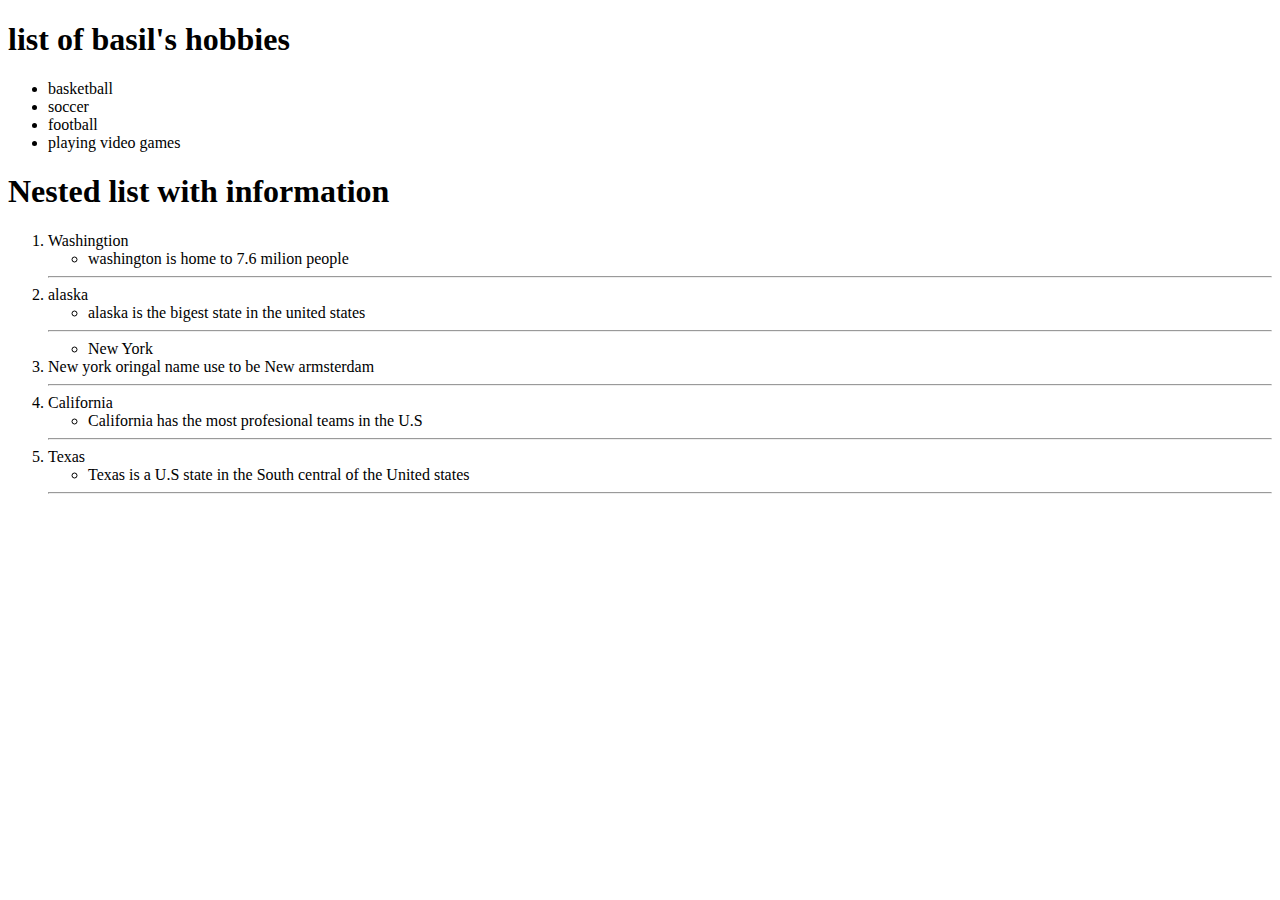
<file: listAnchorr.html>
<!DOCTYPE html>
    <html lang="en">
    <head>
        <meta charset="UTF-8">
        <meta http-equiv="X-UA-Compatible" content="IE=edge">
        <meta name="viewport" content="width=device-width, initial-scale=1.0">
        <title>Document</title>
    </head>

    <body>
         <section>

             <h1>list of basil's hobbies</h1>
          <ul>
              <li>basketball </li>
                <li>soccer</li>
                 <li>football</li>
                   <li>playing video games</li>

        </ul>
<section>
    <!-- these codes are a list of U.S states and a short info about them. -->
    <section>
        <h1>Nested list with information</h1>
            <ol>
                <li>Washingtion</li>
                <ul>
                    <li>washington is home to 7.6 milion people</li>
                       </ul>
                          <hr>
                          <li>alaska</li>
                            <ul>
                                <li>alaska is the bigest state in the united states</li>
                                    </ul>
                                     <hr>
                                    <ul>
                                       <li>New York</li>

                                         </ul>
                                         
                                         <li>New york oringal name use to be New armsterdam </li>
                                            </ul>
                                            <hr>
                                              <li>California</li>
                                                <ul>
                                                <li>California has the most profesional teams in the U.S</li>
                                                 </ul>
                                                    <hr>
                                                    <li>Texas</li>
                                                      <ul>
                                                        <li> Texas is a U.S state in the South central of the United states </li>
                                                      
                                                              </ul>
                                                              <hr>


                                                      


                                                       


                                                      
                                                      

                                                   </section>
                                               
                                   
                                   

                        
                        
                      







                                                                   </body>
                                                                                   </html>
</file>
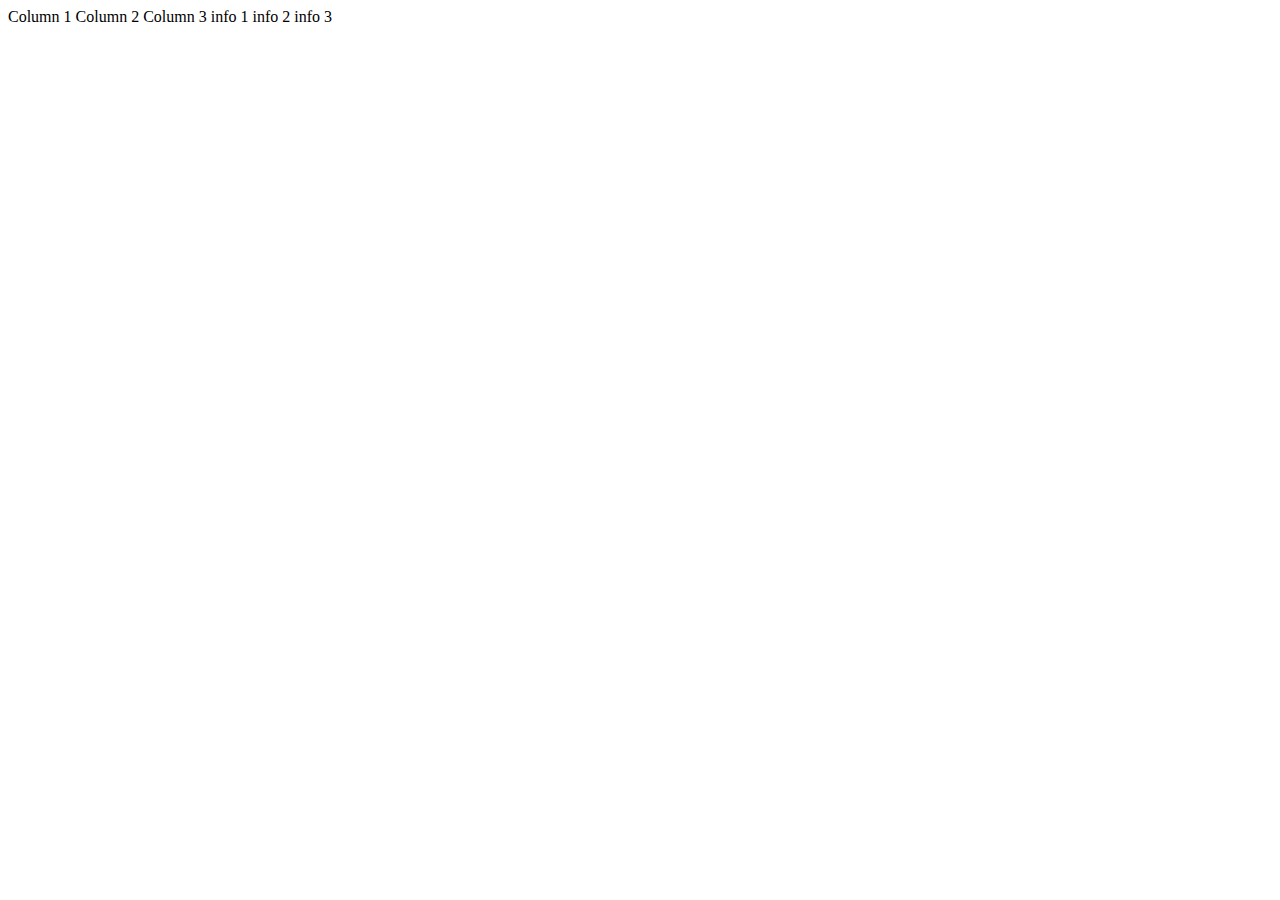
<file: tables1.html>
<!DOCTYPE html>
<html lang="en">
<head>
    <meta charset="UTF-8">
    <meta http-equiv="X-UA-Compatible" content="IE=edge">
    <meta name="viewport" content="width=device-width, initial-scale=1.0">
    <title>Document</title>
</head>

<body>
    <tables>     
        <tr>

             <tr> Column 1</tr>
             <tr> Column 2</tr>
             <tr> Column 3 </tr>
              
              </tr>    
              
              <tr>

                <td> info 1 </td>
                <td> info 2 </td>
                <td> info 3</td>




              </tr>





    </tables>
    
</body>
</html>
</file>
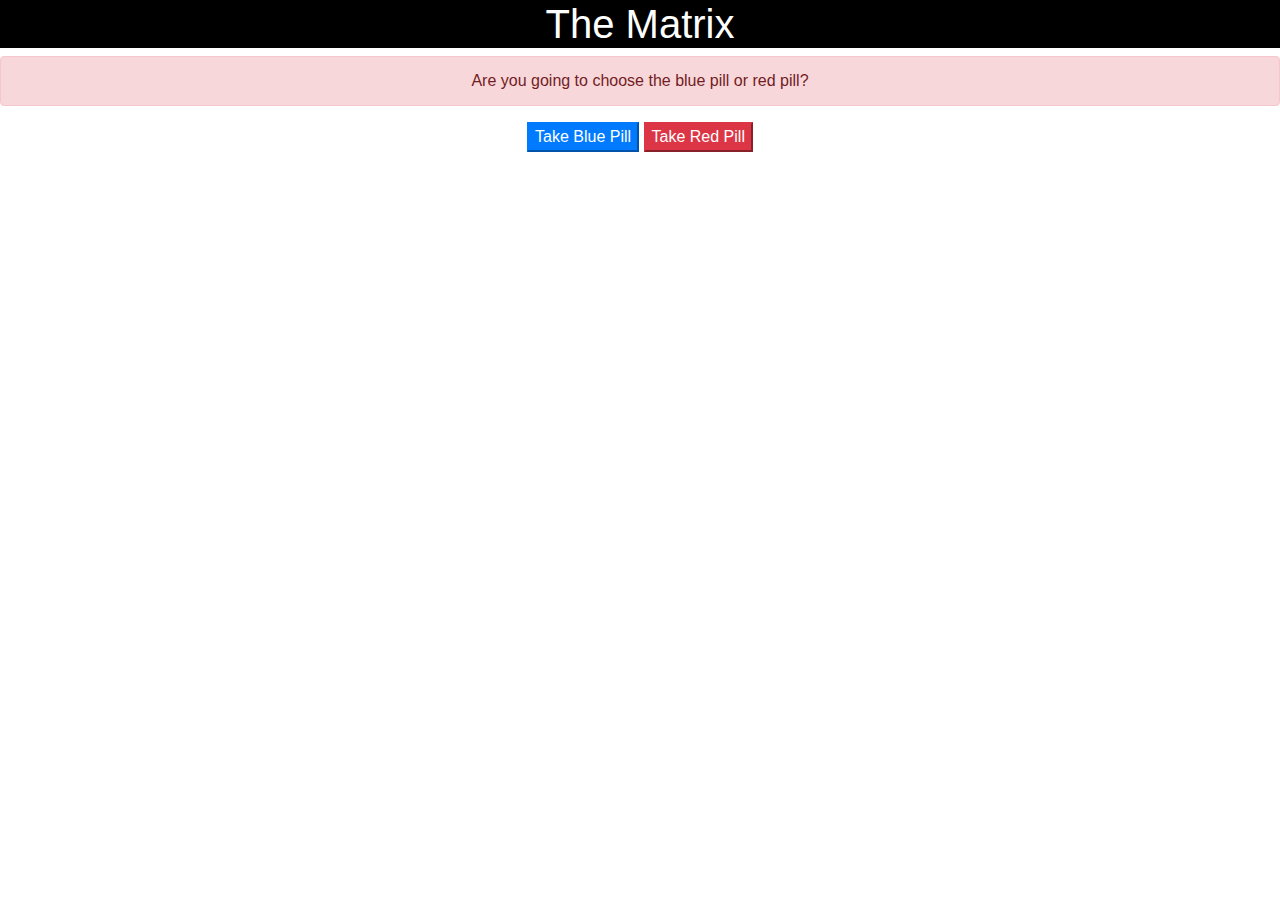
<file: Basil/bootexercise.html>
<!DOCTYPE html>
<html lang="en">
<head>
    <meta charset="UTF-8">
    <meta http-equiv="X-UA-Compatible" content="IE=edge">
    <meta name="viewport" content="width=device-width, initial-scale=1.0">
    <title>Document</title>
    <link rel="stylesheet" href="https://stackpath.bootstrapcdn.com/bootstrap/4.5.2/css/bootstrap.min.css" integrity="sha384-JcKb8q3iqJ61gNV9KGb8thSsNjpSL0n8PARn9HuZOnIxN0hoP+VmmDGMN5t9UJ0Z" crossorigin="anonymous">
    <link rel="stylesheet" href="bootexercise.css">
</head>
<body>
       <section>
             <!-- This is the header -->
                 <h1> The Matrix</h1>

                        <!--  this where the question is asked and i  used alert-danger to make the question red  -->
              <div class="alert alert-danger" > <div role="alert">Are you going to choose the blue pill or red pill? </div>

                 </div>

                      <!--  here i start by using text-center to center the button and this is  where the option is to the question -->
                         <div class="text-center">
                             <button class="btn-primary">Take Blue Pill</button>


                                     <button class="btn-danger">Take Red Pill</button>






</div>





       </section>

    
    
</body>
</html>
</file>
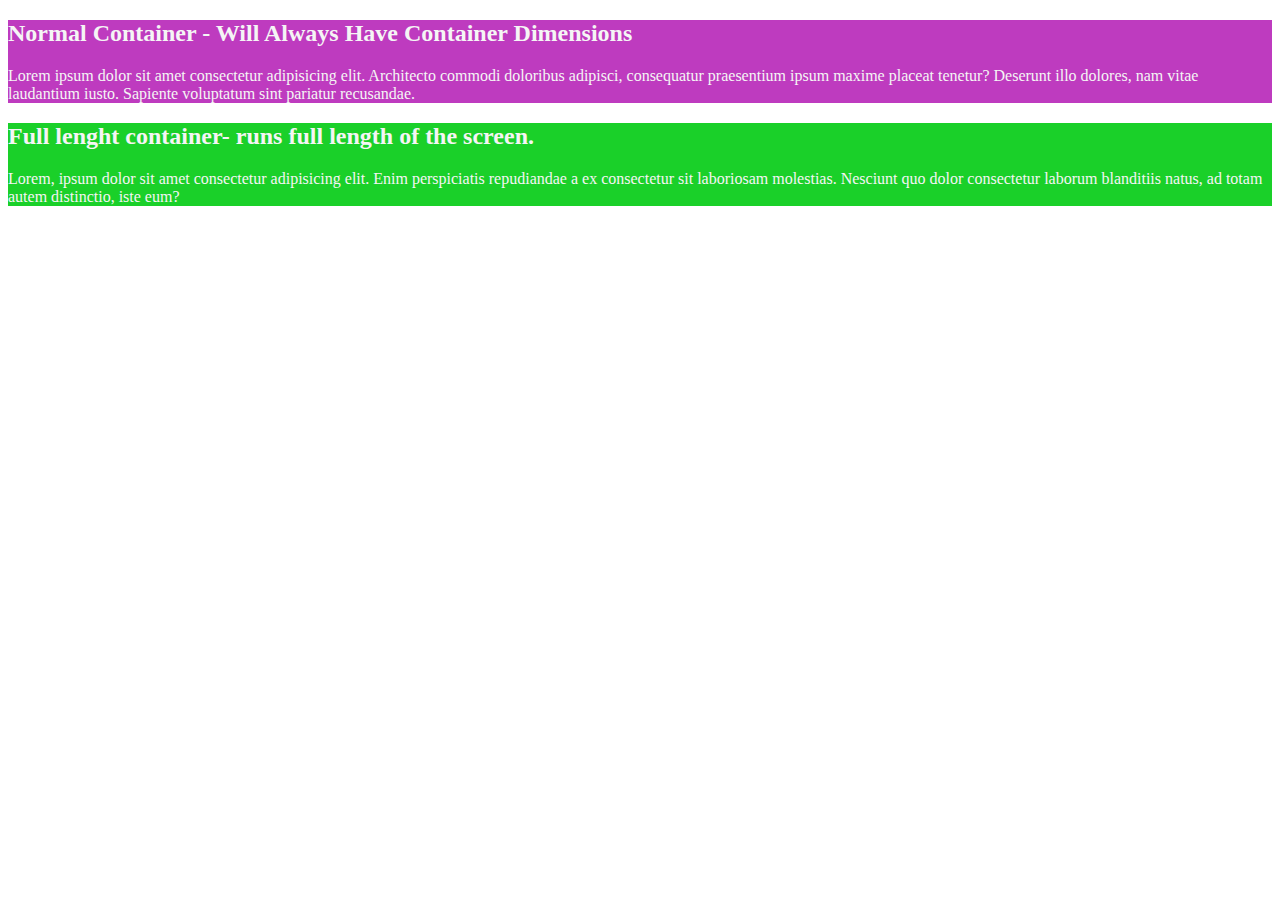
<file: Basil/containers1.html>
<!DOCTYPE html>
<html lang="en">
<head>
    <meta charset="UTF-8">
    <meta http-equiv="X-UA-Compatible" content="IE=edge">
    <meta name="viewport" content="width=device-width, initial-scale=1.0">
    <title>Document</title>

    <link href="https://cdn.jsdelivr.net/npm/bootstrap@5.1.3/dist/css/bootstrap.min.css" rel="stylesheet" integrity="sha384-1BmE4kWBq78iYhFldvKuhfTAU6auU8tT94WrHftjDbrCEXSU1oBoqyl2QvZ6jIW3" crossorigin="anonymous">
</head>
<body>


    <script src="https://cdn.jsdelivr.net/npm/bootstrap@5.1.3/dist/js/bootstrap.bundle.min.js" integrity="sha384-ka7Sk0Gln4gmtz2MlQnikT1wXgYsOg+OMhuP+IlRH9sENBO0LRn5q+8nbTov4+1p" crossorigin="anonymous"></script>
</body>

<div class="container my-5"  style=background-color:rgb(190,59,191);color:whitesmoke>
    <h2>Normal Container - Will Always Have Container Dimensions</h2>
        <p>Lorem ipsum dolor sit amet consectetur adipisicing elit. Architecto commodi doloribus adipisci, consequatur praesentium ipsum maxime placeat tenetur? Deserunt illo dolores, 
            nam vitae laudantium iusto. Sapiente voluptatum sint pariatur recusandae.
        </p> 
    </div>

    <div class="container-fluid" style="background-color:rgb(26,208,41);color:whitesmoke">

        <h2>Full lenght container- runs full length of the screen.</h2>
        <p>Lorem, ipsum dolor sit amet consectetur adipisicing elit. Enim perspiciatis repudiandae a ex consectetur sit laboriosam molestias. Nesciunt quo dolor consectetur laborum blanditiis natus, ad totam autem distinctio, iste eum?</p>
    </div>

    <div



</div>
</html>
</file>
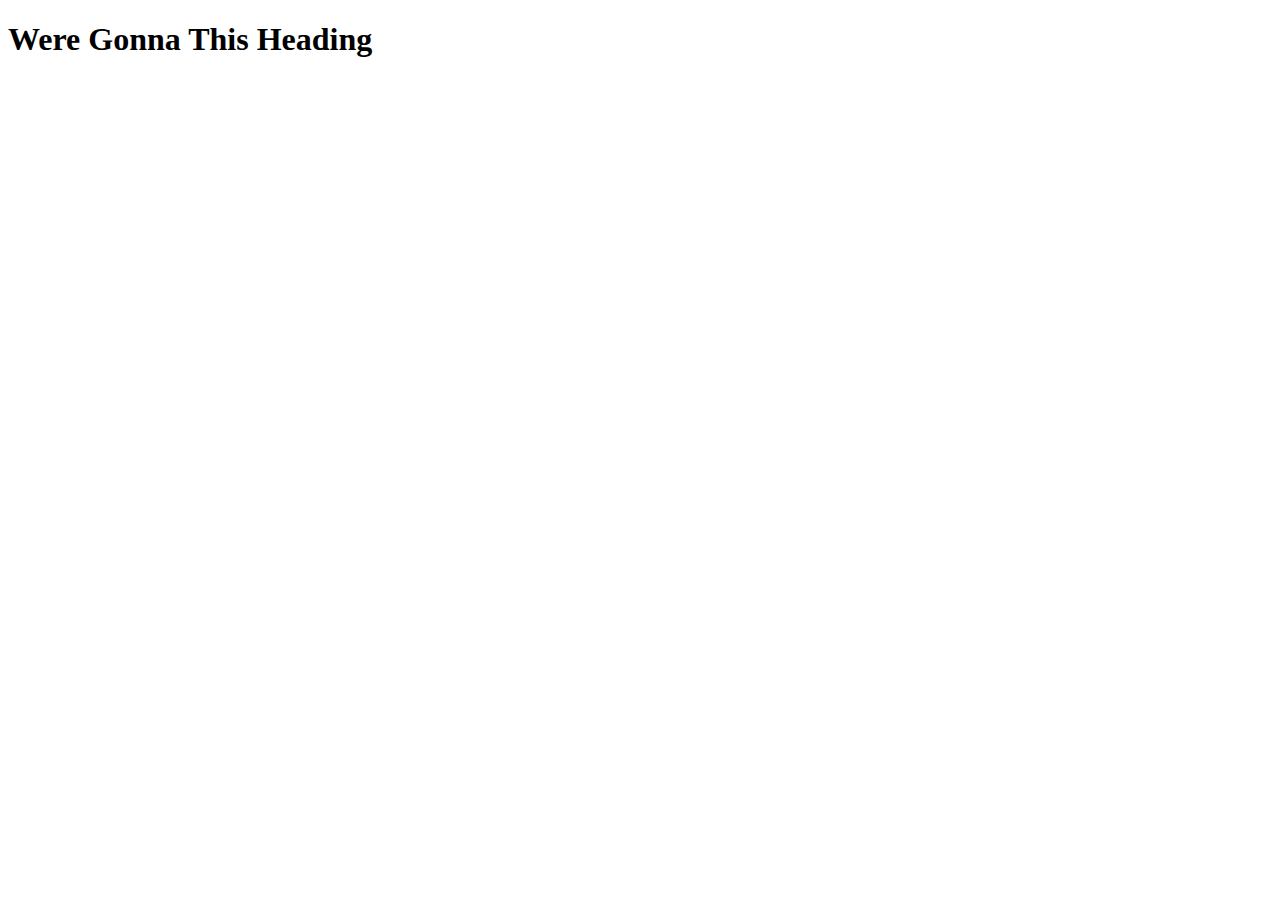
<file: Basil/Domfirst.html>
<!DOCTYPE html>
<html lang="en">
<head>
    <meta charset="UTF-8">
    <meta http-equiv="X-UA-Compatible" content="IE=edge">
    <meta name="viewport" content="width=device-width, initial-scale=1.0">
    <title>Document</title>

</head>
<body>

    <h1 id="test">Were Gonna This Heading</h1>

    <script>

        document.getElementbyId('test').innerHTML = "hello World";
         let name = prompt("what is your name?")
         document.write(name);
         



    </script>
    
</body>
</html>
</file>
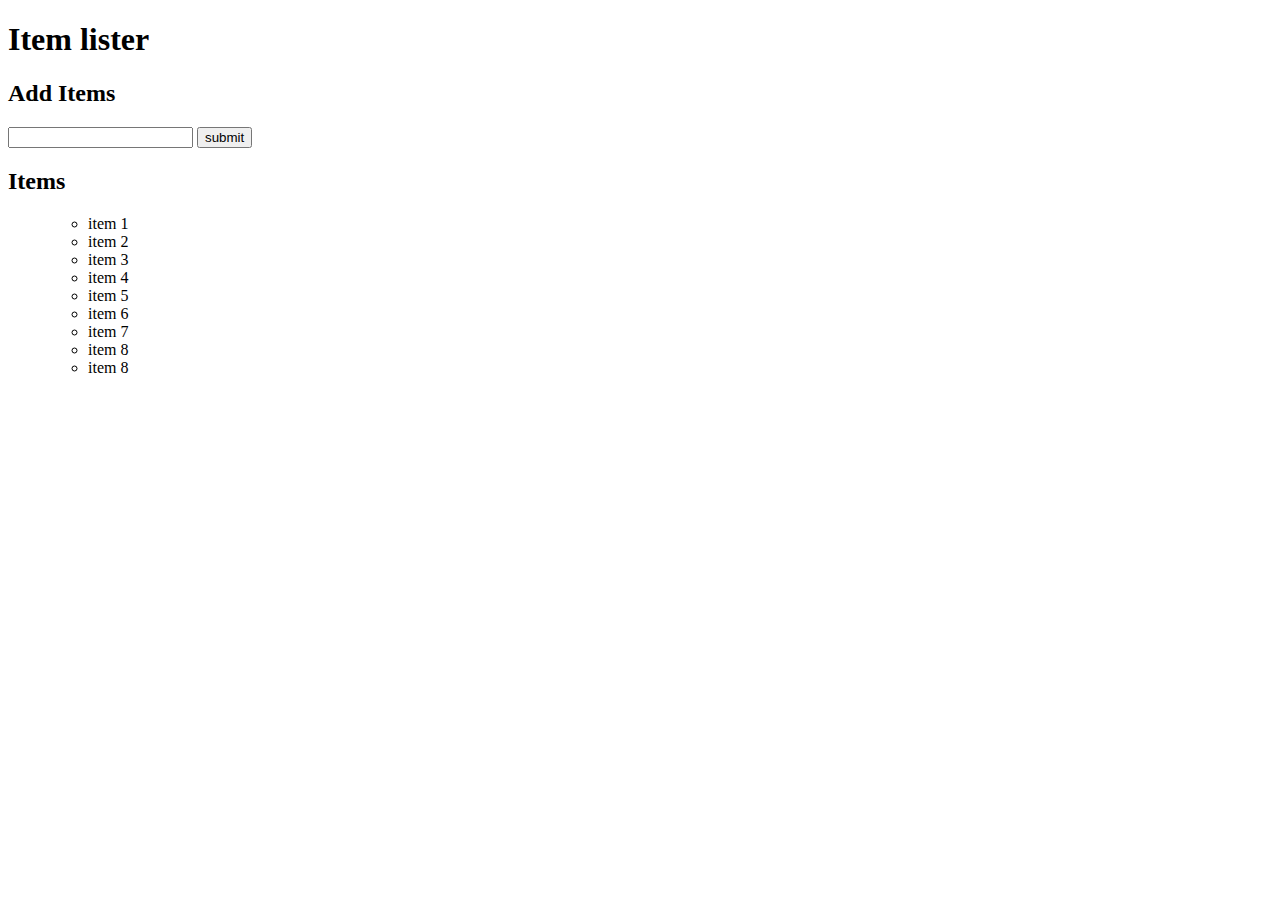
<file: Basil/domwalkthroug.html>
<!DOCTYPE html>
<html lang="en">
<head>
    <meta charset="UTF-8">
    <meta http-equiv="X-UA-Compatible" content="IE=edge">
    <meta name="viewport" content="width=
    , initial-scale=1.0">
    <title>Document</title>
    <link href="https://cdn.jsdelivr.net/npm/bootstrap@5.1.3/dist/css/bootstrap.min.css" rel="stylesheet" integrity="sha384-1BmE4kWBq78iYhFldvKuhfTAU6auU8tT94WrHftjDbrCEXSU1oBoqyl2QvZ6jIW3" crossorigin="anonymous">
</head>

<body>
    <!--  -->
    <header id="main-header" class="bg-success text-white p-4">
        <div>
            <h1 id="header-title">Item lister</h1>

        </div>


    </header>

    <div class="container">
        <div id="main" class="card card-body">
            <h2 class="title">Add Items</h2>

            <forms>
                <input type="text" class="form-control">
                <input type="submit" class="btn btn-dark" value="submit">

           </forms>

           <h2 class="title">Items</h2>
           <ul id="items" class="list-group">
               <ul id="items" class="list-group">
                   <li class="list-group-item"> item 1</li>
                   <li class="list-group-item"> item 2</li>
                   <li class="list-group-item"> item 3</li>
                   <li class="list-group-item"> item 4</li>
                   <li class="list-group-item"> item 5</li>
                   <li class="list-group-item"> item 6</li>
                   <li class="list-group-item"> item 7</li>
                   <li class="list-group-item"> item 8</li>
                   <li class="list-group-item"> item 8</li>






               </ul>

          </div>

           </div>
           <script src="domWalkthrough.js"></script>
</body>
</html>
</file>
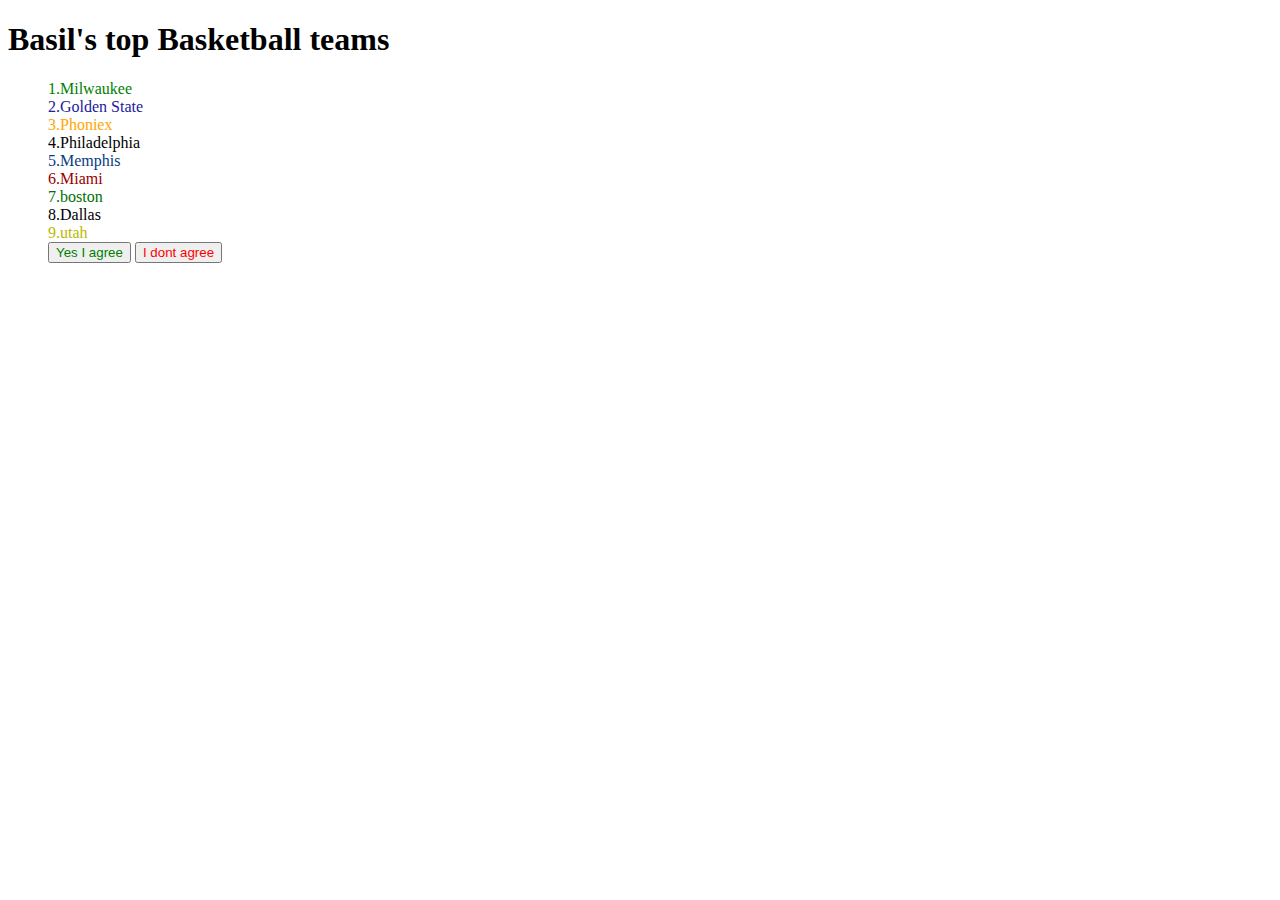
<file: Basil/id.html>
<!DOCTYPE html>
<html lang="en">
<head>
    <meta charset="UTF-8">
    <meta http-equiv="X-UA-Compatible" content="IE=edge">
    <meta name="viewport" content="width=device-width, initial-scale=1.0">
    <title>Document</title>

    <link rel="stylesheet" href="id.css">

</head>


<body>
    <!-- Header for my top teams in basketball -->

 <h1>Basil's top Basketball teams</h1>
 <!-- i created an unordered list below with the id  -->

    <ul style="list-style: none;">

        <li id="bucks">1.Milwaukee </li>
        <li id="warriors">2.Golden State</li>
        <li id="suns">3.Phoniex</li>
        <li id="philly">4.Philadelphia</li>
        <li id="griz">5.Memphis</li>
        <Li id="heat">6.Miami</Li>
        <li id="celtics">7.boston</li>
        <li id="mavs">8.Dallas</li>
        <li id="jazz">9.utah</li>

        <!-- This is "yes i agree and i dont agree button with id -->
        <button id="agree">Yes I agree</button>  
        <button id="dont">I dont agree</button>


        
</ul>

  

    
</body>
</html>
</file>
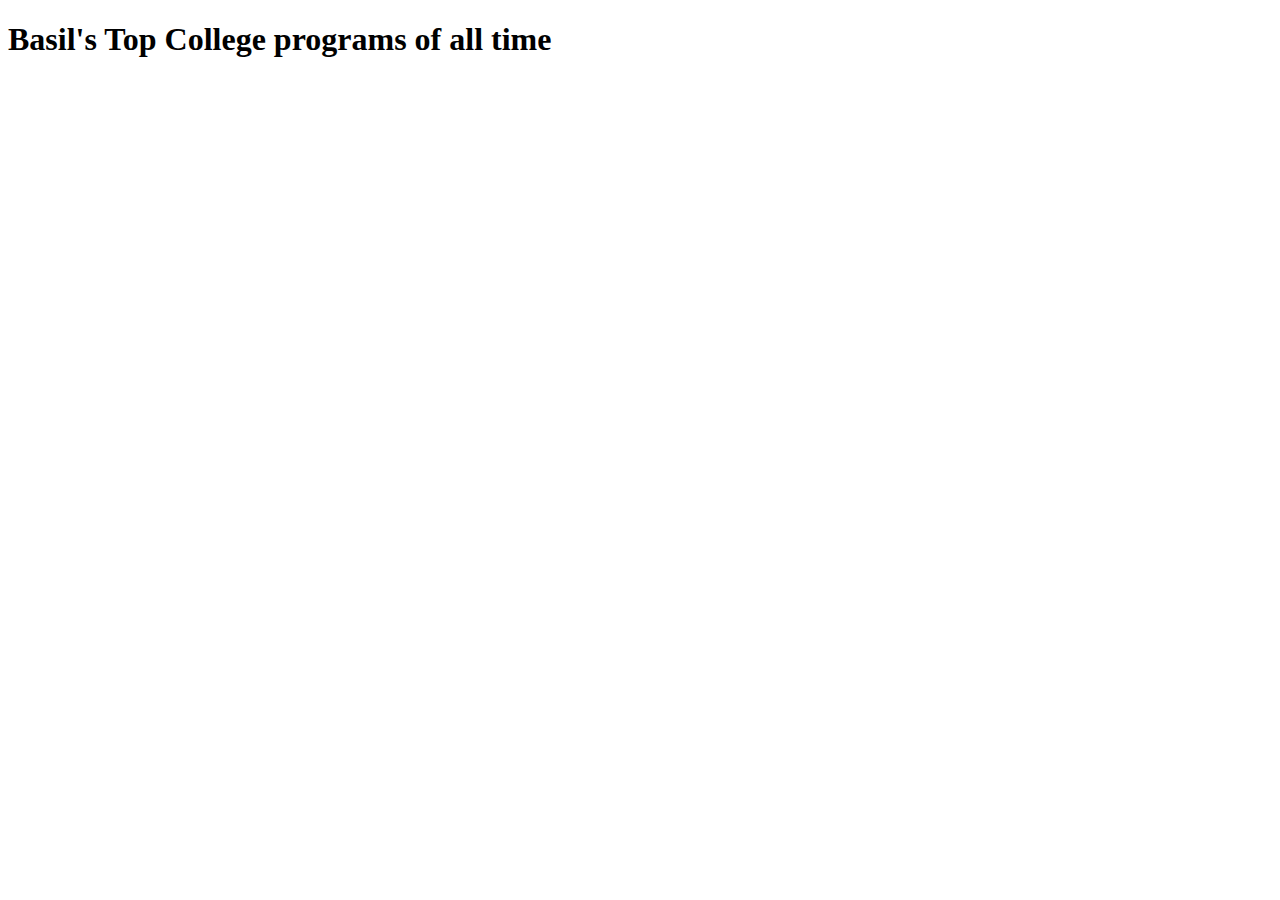
<file: Basil/idselector1.html>
<!DOCTYPE html>
<html lang="en">
<head>
    <meta charset="UTF-8">
    <meta http-equiv="X-UA-Compatible" content="IE=edge">
    <meta name="viewport" content="width=device-width, initial-scale=1.0">
    <title>Document</title>

    <link rel="stylesheet" href="idselector2.css">
</head>



<body>

    <h1>Basil's Top College programs of all time</h1>

    <ul style="list-style: none;"



</body>






   


</html>
</file>
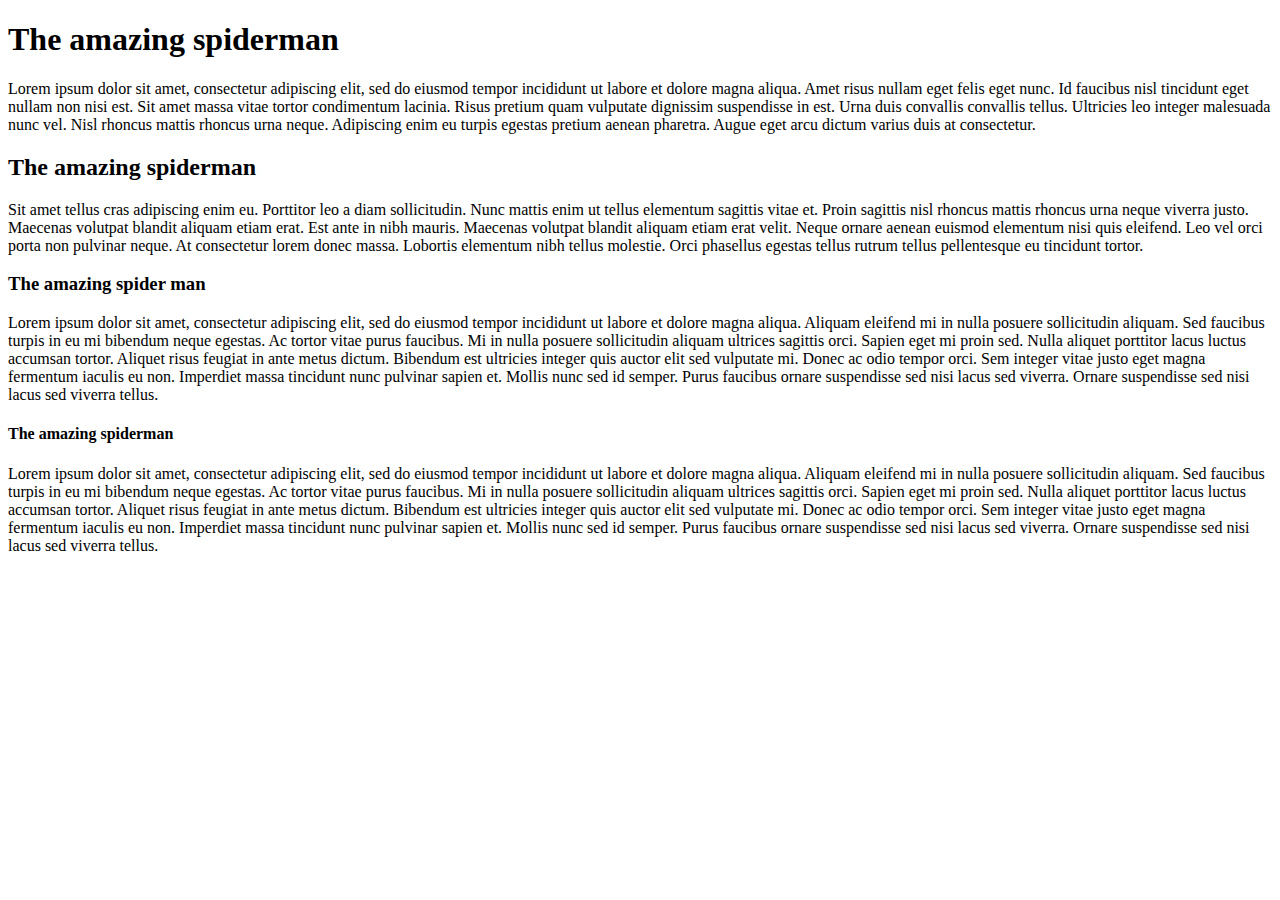
<file: Basil/paragraphs.html>
<!DOCTYPE html>
<html lang="en">
<!--  A head of the skeleton has machine code for the client and the title -->
<head>
    <meta charset="UTF-8">
    <meta http-equiv="X-UA-Compatible" content="IE=edge">
    <meta name="viewport" content="width=device-width, initial-scale=1.0">
    <title>The 4 headers</title>
</head> 


<!-- down below  are the 4 diffrent headers with paragraphs -->
<body> 
    <h1>The amazing spiderman</h1>
       <p> Lorem ipsum dolor sit amet, consectetur adipiscing elit, sed do eiusmod tempor incididunt ut labore et dolore magna aliqua. Amet risus nullam eget felis eget nunc. Id faucibus nisl tincidunt eget nullam non nisi est. Sit amet massa vitae tortor condimentum lacinia. Risus pretium quam vulputate dignissim suspendisse in est. Urna duis convallis convallis tellus. Ultricies leo integer malesuada nunc vel. Nisl rhoncus mattis rhoncus urna neque. Adipiscing enim eu turpis egestas pretium aenean pharetra. Augue eget arcu dictum varius duis at consectetur.</p>
         <h2>The amazing spiderman</h2>
           <p>Sit amet tellus cras adipiscing enim eu. Porttitor leo a diam sollicitudin. Nunc mattis enim ut tellus elementum sagittis vitae et. Proin sagittis nisl rhoncus mattis rhoncus urna neque viverra justo. Maecenas volutpat blandit aliquam etiam erat. Est ante in nibh mauris. Maecenas volutpat blandit aliquam etiam erat velit. Neque ornare aenean euismod elementum nisi quis eleifend. Leo vel orci porta non pulvinar neque. At consectetur lorem donec massa. Lobortis elementum nibh tellus molestie. Orci phasellus egestas tellus rutrum tellus pellentesque eu tincidunt tortor.</p>

              <h3>The amazing spider man</h3>
                 <p>Lorem ipsum dolor sit amet, consectetur adipiscing elit, sed do eiusmod tempor incididunt ut labore et dolore magna aliqua. Aliquam eleifend mi in nulla posuere sollicitudin aliquam. Sed faucibus turpis in eu mi bibendum neque egestas. Ac tortor vitae purus faucibus. Mi in nulla posuere sollicitudin aliquam ultrices sagittis orci. Sapien eget mi proin sed. Nulla aliquet porttitor lacus luctus accumsan tortor. Aliquet risus feugiat in ante metus dictum. Bibendum est ultricies integer quis auctor elit sed vulputate mi. Donec ac odio tempor orci. Sem integer vitae justo eget magna fermentum iaculis eu non. Imperdiet massa tincidunt nunc pulvinar sapien et. Mollis nunc sed id semper. Purus faucibus ornare suspendisse sed nisi lacus sed viverra. Ornare suspendisse sed nisi lacus sed viverra tellus.</p>
 
                    <h4>The amazing spiderman</h4>
                       <p>Lorem ipsum dolor sit amet, consectetur adipiscing elit, sed do eiusmod tempor incididunt ut labore et dolore magna aliqua. Aliquam eleifend mi in nulla posuere sollicitudin aliquam. Sed faucibus turpis in eu mi bibendum neque egestas. Ac tortor vitae purus faucibus. Mi in nulla posuere sollicitudin aliquam ultrices sagittis orci. Sapien eget mi proin sed. Nulla aliquet porttitor lacus luctus accumsan tortor. Aliquet risus feugiat in ante metus dictum. Bibendum est ultricies integer quis auctor elit sed vulputate mi. Donec ac odio tempor orci. Sem integer vitae justo eget magna fermentum iaculis eu non. Imperdiet massa tincidunt nunc pulvinar sapien et. Mollis nunc sed id semper. Purus faucibus ornare suspendisse sed nisi lacus sed viverra. Ornare suspendisse sed nisi lacus sed viverra tellus.</p>
   
     
     
                             </body>
                                 </html>
</file>
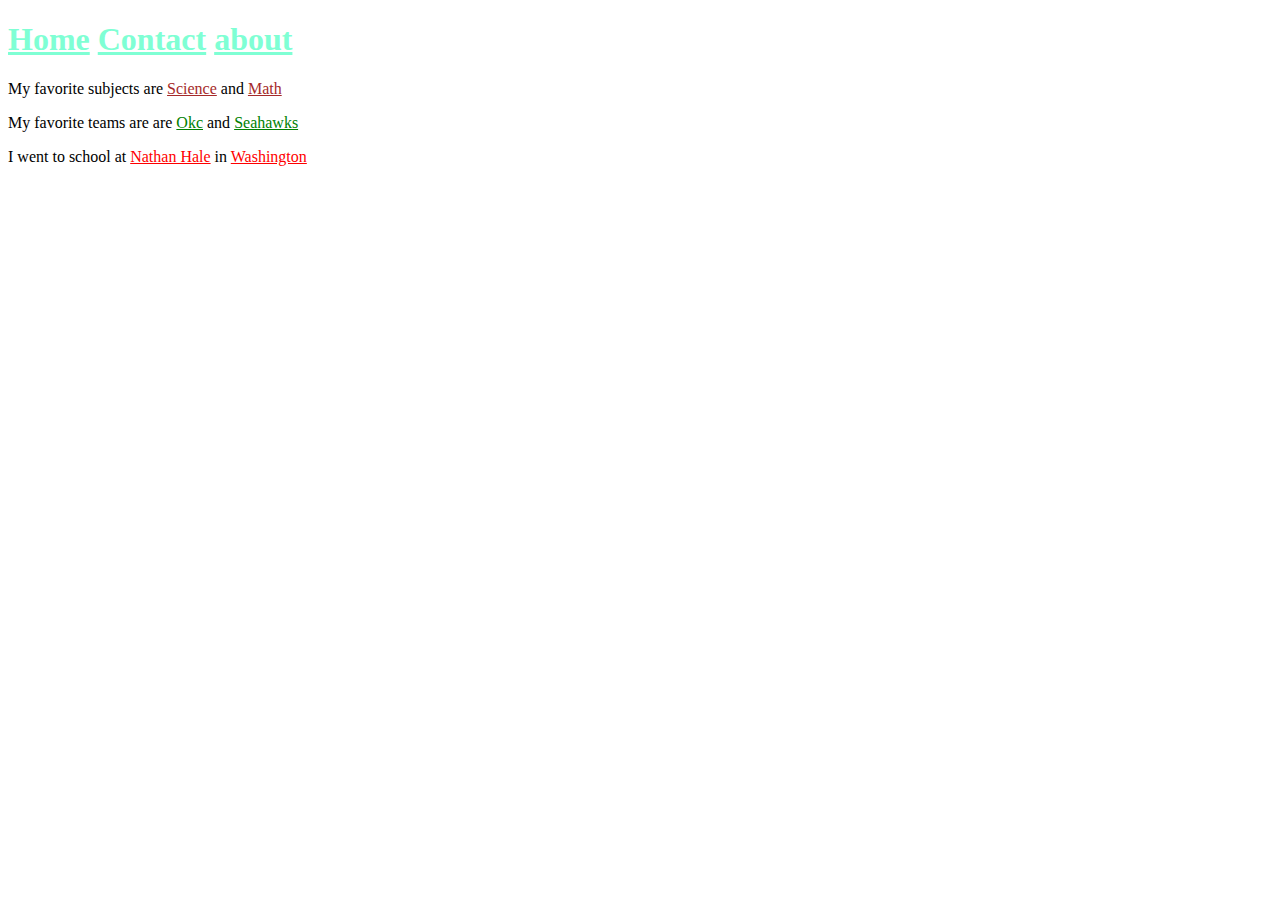
<file: Basil/selct.html>
<!DOCTYPE html>
<html lang="en">
<head>
    <meta charset="UTF-8">
    <meta http-equiv="X-UA-Compatible" content="IE=edge">
    <meta name="viewport" content="width=device-width, initial-scale=1.0">
    <title>Document</title>
    <link rel="stylesheet" href="contact.css">

</head>

<body>

  <h1>
     <header> 
         <!-- This the links for the header's Home, Contact, and About -->

                             <a  href="#home">Home</a>

              <a  href="#Contact">Contact</a>


                             <a  href="#About">about</a>
        

    </h1>

    
                           <!-- This paragraph tag contains favorite subject and and the links are Science and math  -->
                     <p>My favorite subjects are <a   href="sci">Science</a> and <a href="Math">Math</a>
        
                             </p>
                                            <!-- This paragrah tag is for favorite teams and the links are OKC and Seahawks -->
                               <p>My favorite teams are are <a href="okc">Okc</a> and <a href="Seahawks">Seahawks</a>
    
                            </p>
                                            <!-- This is the paragraph tag for the school i went to and the links are Hale and washington -->
                  <p>I went to school at <a href="hale">Nathan Hale</a> in <a href="wash">Washington</a>
    
                                </p>

    
    

    





    
</body>
</html>
</file>
<file: Basil/bootexercise.css>
h1{
    display: 4px; ;
    text-align:center;
    color:white;
    background-color:black;
    
}

.alert{
    text-align: center;
}
</file>
<file: Basil/id.css>
#bucks{
    color:green

}

#warriors{

    color:rgb(33, 33, 154)
}

#suns{
    color:orange
}  

#Philly{
    color:darkblue
}


#griz{
    color:rgb(7, 60, 129)
}


#heat{
    color:rgb(153, 0, 0)
}

#celtics{
    color:rgb(2, 110, 2)
}

#mav{
    color:rgb(25, 67, 145)
}

#jazz{
    color: rgb(186, 186, 0)
}

#agree{
    color:green
}

#dont{
    color:red
}
</file>
<file: Basil/idselector2.css>
#bama{ color:crimson


}
#Notre{
    color: green
}
</file>
<file: Basil/contact.css>
a[href="#About"]{

    color:aquamarine;
}
a[href="#Contact"]{
    color:aquamarine;
}
a[href="#home"] {
    color:aquamarine;
}

a[href="sci"]{

    color:brown;
}
a[href="Math"]{
    color:brown;
}

a[href="okc"] {
    color:green;
}

a[href="Seahawks"]{
    color:green;
}

a[href="hale"]{
    color:red
}
a[href="wash"]{
    color:red;
}
</file>
